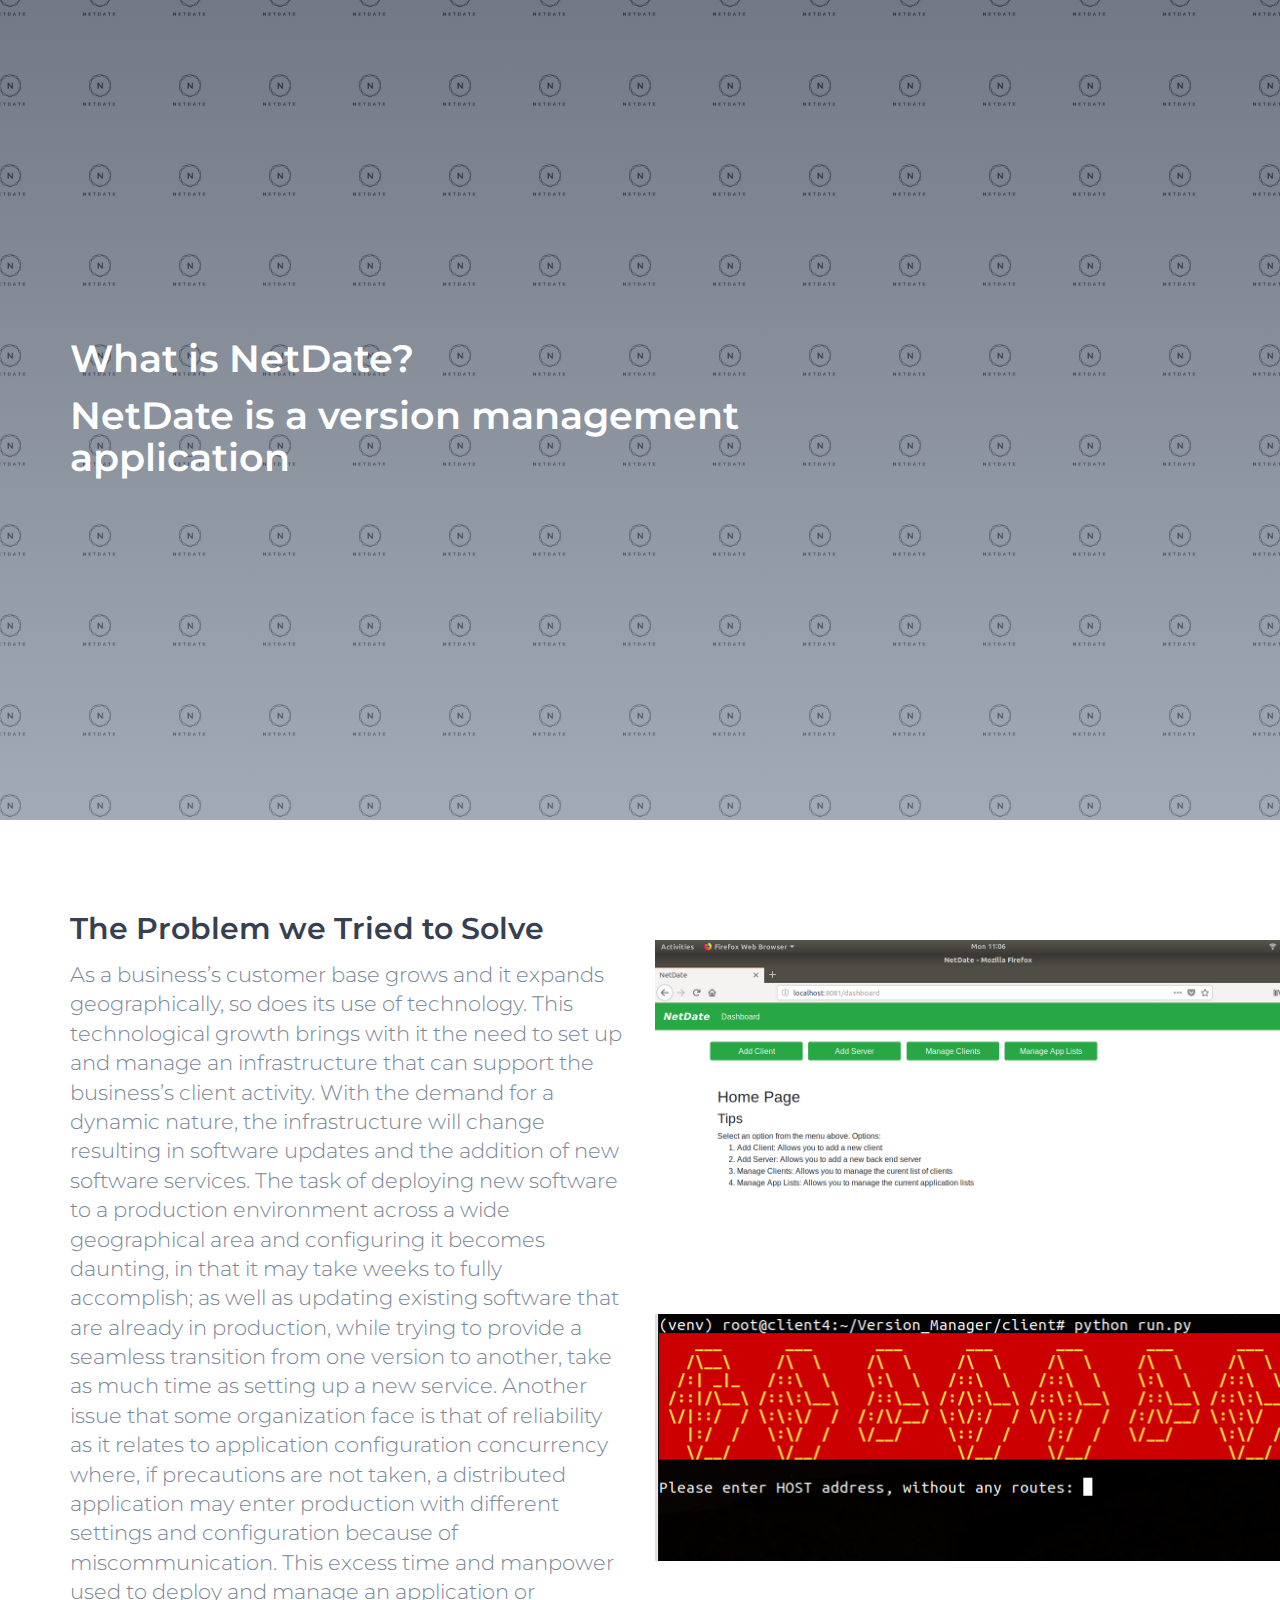
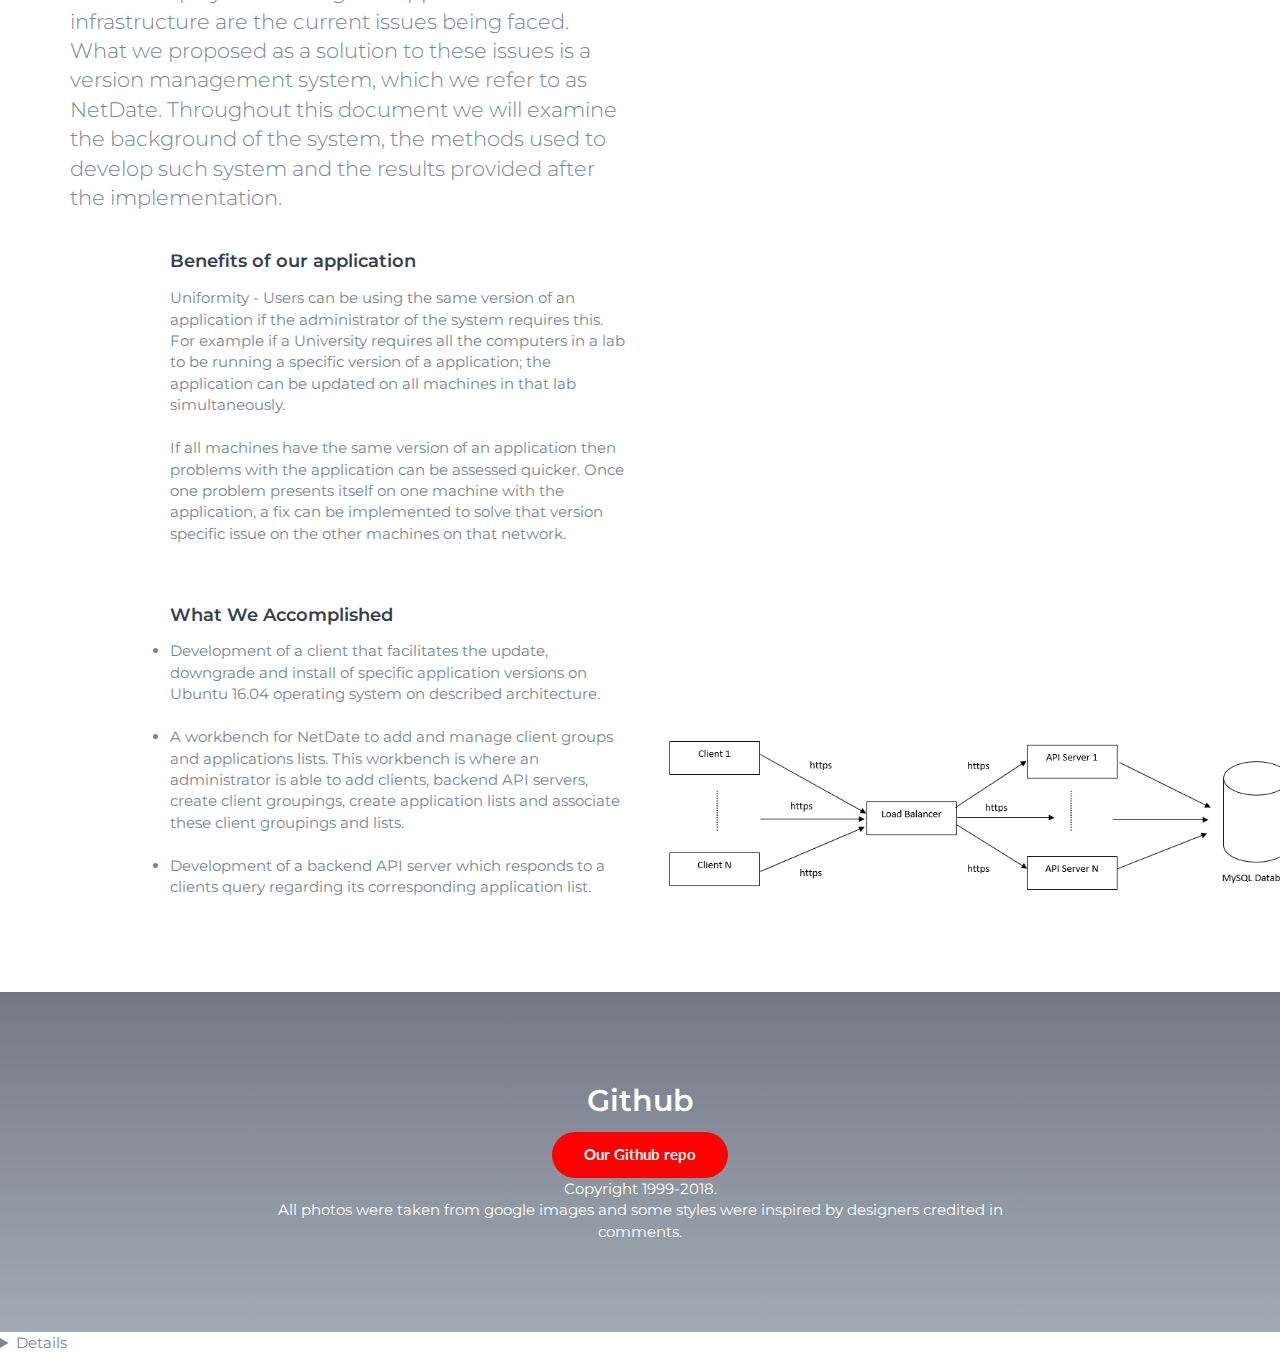
<file: index.html>
<!DOCTYPE html>
<html lang="en">
	<head>
		<meta charset="utf-8">
		<meta http-equiv="X-UA-Compatible" content="IE=edge">
		<meta name="viewport" content="width=device-width, initial-scale=1">
		 <!-- The above 3 meta tags *must* come first in the head; any other head content must come *after* these tags -->

		<title>NetDate</title>

		<!-- Google font -->
		<link href="https://fonts.googleapis.com/css?family=Lato:700%7CMontserrat:400,600" rel="stylesheet">

		<!-- Bootstrap -->
		<link type="text/css" rel="stylesheet" href="css/bootstrap.min.css"/>

		<!-- Font Awesome Icon -->
		<link rel="stylesheet" href="css/font-awesome.min.css">

		<!-- Custom stlylesheet -->
		<link type="text/css" rel="stylesheet" href="css/style.css"/>

		<!-- HTML5 shim and Respond.js for IE8 support of HTML5 elements and media queries -->
		<!-- WARNING: Respond.js doesn't work if you view the page via file:// -->
		<!--[if lt IE 9]>
		  <script src="https://oss.maxcdn.com/html5shiv/3.7.3/html5shiv.min.js"></script>
		  <script src="https://oss.maxcdn.com/respond/1.4.2/respond.min.js"></script>
		<![endif]-->

   

		<!-- Home -->
		<div id="home" class="hero-area">

			<!-- Background Image -->
			<div class="bg-image bg-parallax overlay" style="background-image:url(./img/home-background.jpg)" ></div>
			<!-- /Background Image -->

			<div class="home-wrapper">
				<div class="container">
					<div class="row">
						<div class="col-md-8">
							<h1 class="white-text">What is NetDate?</h1>

							<h1 class="white-text">NetDate is a version management application</h1>
							
				
						</div>
					</div>
				</div>
			</div>

		</div>
		<!-- /Home -->

		<!-- About -->
		<div id="about" class="section">

			<!-- container -->
			<div class="container">

				<!-- row -->
				<div class="row">

					<div class="col-md-6">
						<div class="section-header">
							<h2>The Problem we Tried to Solve </h2>
							<p class="lead">
As a business’s customer base grows and it expands geographically, so does its use of technology. 
This technological growth brings with it the need to set up and manage an infrastructure that can support the business’s client activity. 
With the demand for a dynamic nature, the infrastructure will change resulting in software updates and the addition of new software services. 
The task of deploying new software to a production environment across a wide geographical area and configuring it becomes daunting, in that it may take weeks to fully accomplish; as well as updating existing software that are already in production, while trying to provide a seamless transition from one version to another, take as much time as setting up a new service. 
Another issue that some organization face is that of reliability as it relates to application configuration concurrency where, if precautions are not taken, a distributed application may enter production with different settings and configuration because of miscommunication. 
This excess time and manpower used to deploy and manage an application or infrastructure are the current issues being faced. 
What we proposed as a solution to these issues is a version management system, which we refer to as NetDate. 
Throughout this document we will examine the background of the system, the methods used to develop such system and the results provided after the implementation.
</p>
						</div>

						
						<div class="feature">
					
							<div class="feature-content">
								<h4>Benefits of our application</h4>
								<p> Uniformity - Users can be using the same version of an application if the administrator of the system requires this. For example if a University requires all the computers in a lab to be running a specific version of a application; the application can be updated on all machines in that lab simultaneously.  
								<br><br>If all machines have the same version of an application then problems with the application can be assessed quicker.
								Once one problem presents itself on one machine with the application,
								a fix can be implemented to solve that version specific issue on the other machines on that network. </br></br></p>
							</div>
						</div>
					
						<div class="feature">
						
							<div class="feature-content">
								
								<h4>What We Accomplished </h4>
								<p><li>Development of a client that facilitates the update, 
								downgrade and install of specific application versions on Ubuntu 16.04 operating system on described architecture.</li><br>
								<li>A workbench for NetDate to add and manage client groups and applications lists. This workbench is where an administrator is able to add clients, 
								backend API servers, create client groupings, create application lists and associate these client groupings and lists.</li><br>
								<li>Development of a backend API server which responds to a clients query regarding its corresponding application list.</li></p>
							</div>
						</div>
						

						

					</div>

					<div class="col-md-6">
						<div class="about-img">
							<img src= "./img/about.png" alt="screenshot of application should be here">
							
							<img src="./img/about2.png" alt="screenshot of application should be here">
							<br></br><br></br><br></br><br></br><br></br><br></br><br></br><br></br><br></br><br></br>
							<br></br><br></br><br></br><br></br><br></br><br></br><br></br><br></br>
							
							<img src="./img/about3.png" alt="Architecture diagram should go here">
					
					</div>
					

				</div>
				<!-- row -->

			</div>
			<!-- container -->
		</div>
		<!-- /About -->

	
				
				</div>

			</div>
			<!-- container -->

		</div>
	

		<!-- Contact CTA -->
		<div class="section">

			<!-- Backgound Image -->
			<div class="bg-image bg-parallax overlay" style="background-image:url(./img/home-background.jpg)"></div>
			<!-- Backgound Image -->

			<!-- container -->
			<footer>
			<div class="container">

				<!-- row -->
				<div class="row">

					<div class="col-md-8 col-md-offset-2 text-center">
						<h2 class="white-text">Github</h2>
						<a class="main-button icon-button" target="_blank" href="https://github.com/shadowlaw/Version_Manager">Our Github repo</a>
						<summary class="white-text">Copyright 1999-2018.</summary>
  						
  						<p class="white-text">All photos were taken from google images and some styles were inspired by designers credited in comments.</p>
						</details>
					</div>

				</div>
				<!-- /row -->
			</footer>
			</div>
			<!-- /container -->
			<details>
  

		</div>
		

		

		<!-- jQuery Plugins -->
		<script type="text/javascript" src="js/jquery.min.js"></script>
		<script type="text/javascript" src="js/bootstrap.min.js"></script>
		<script type="text/javascript" src="js/main.js"></script>

	</body>
</html>
</file>
<file: css/style.css>
/*
Template Name: HTML Education Template
Inspired By: yaminncco


------------------------------------*/

/*------------------------------------*\
	General
\*------------------------------------*/
/* --- typography --- */
body {
    font-family: 'Montserrat', sans-serif;
	font-size: 15px;
    font-weight: 400;
    color: #798696;
	overflow-x:hidden;
}

h1,h2,h3,h4,h5,h6 {
	margin-top: 12px;
	margin-bottom: 15px;
	font-weight: 600;
	color: #374050;
}

h1 {
	font-size:38px;
}

h2 {
	font-size:30px;
}

h3 {
	font-size:24px;
}

h4 {
	font-size:18px;
}

a {
	font-family: 'Lato', sans-serif;
	color: #374050;
	font-weight: 700;
}

a:hover,
a:focus{
    text-decoration: none;
    outline: none;
	color: #374050;
	opacity: 0.9;
}

ul,ol{
    margin: 0;
    padding: 0;
    list-style: none
}

.white-text {
	color: #FFF;
}

blockquote {
	position: relative;
	margin: 20px 0px;
	padding: 20px 20px 20px 60px;
	border-left: none;
	color: #374050;
}

blockquote:before{
	content:"\f10d";
	font-family:fontAwesome;
	position:absolute;
	left:0;
	top:0;
	color: #FF6700;
	width:40px;
	height:40px;
	line-height:40px;
	text-align:center;
	border-radius:50%;
	border:1px solid #EBEBEB;
}
article{
	color: #ffffff

}

/* --- Section --- */
.section {
	position:relative;
	padding-top:80px;
	padding-bottom:80px;
}

.section-hr {
	margin-top:80px;
	margin-bottom:80px;
	border-color: #EBEBEB;
}

.section-header {
	margin-bottom:40px;
}

/* --- Background Image --- */
.bg-image {
	position:absolute;
	left:0;
	right:0;
	top:0;
	bottom:0;
	background-position:center;
	background-size:90px;
}

.bg-image.bg-parallax {
	background-attachment:fixed;
}

.bg-image.overlay:after {
	content:"";
	position:absolute;
	left:0;
	right:0;
	top:0;
	bottom:0;
	background-image: -webkit-gradient(linear, left top, left bottom, from(#374050), to(#798696));
	background-image: linear-gradient(to bottom, #374050 0%, #798696 100%);
	opacity: 0.7;
}

/* --- Buttons --- */
.main-button {
	position:relative;
	display:inline-block;
	padding:10px 30px;
	background-color: #FF0000 ;
	border: 2px solid transparent;
	border-radius: 40px;
	color: #FFF;
	-webkit-transition:0.2s all;
	transition:0.2s all;
}

.main-button:hover , .main-button:focus {
	background-color:#fff;
	border: 2px solid #FF0000;
	color:#FF6700;
}

.main-button.icon-button:hover , .main-button.icon-button:focus {
	padding-right: 45px;
}

.main-button.icon-button:after {
	content:"\f178";
	font-family:FontAwesome;
	position:absolute;
	width: 30px;
	right: 15px;
	text-align:center;
	opacity:0;
	-webkit-transition:0.2s all;
	transition:0.2s all;
}

.main-button.icon-button:hover:after , .main-button.icon-button:focus:after {
	opacity:1;
}

/* --  Input  -- */
input[type="text"], input[type="email"], input[type="password"], input[type="number"], input[type="date"], input[type="url"], input[type="tel"], textarea {
    height: 40px;
    width: 100%;
    border: 1px solid #EBEBEB;
	border-radius:4px;
	background: transparent;
    padding-left: 15px;
	padding-right: 15px;
	-webkit-transition:0.2s border-color;
	transition:0.2s border-color;
}

textarea {
    padding: 10px 15px;
}

input[type="text"]:focus, input[type="email"]:focus, input[type="password"]:focus, input[type="number"]:focus, input[type="date"]:focus, input[type="url"]:focus, input[type="tel"]:focus, textarea:focus {
	border-color:#FF6700;
}

/*------------------------------------*\
	Logo
\*------------------------------------*/
.navbar-brand {
    padding: 0;

}

.navbar-brand .logo {
	margin-top: 10px;
	display: inline-block;
}

.navbar-brand .logo > img {
	max-height:100px;
}

@media only screen and (max-width: 767px) {
	.navbar-brand {
		margin-left:15px;
	}
} 

/*------------------------------------*\
	Navigation
\*------------------------------------*/
#header {
	position:relative;
	left:0;
	right:0;
	top:0;
	height: 100px;
	z-index:99;
	border-bottom:1px solid rgba(235, 235, 235, 0.25);
	background-color:#FFF;
	-webkit-transition:0.2s all;
	transition:0.2s all;
}

#header.transparent-nav {
	position:absolute;
	background-color: transparent;
}

#header.transparent-nav .main-menu li a {
	color:#FFF;
}

.main-menu li a {
	text-transform:uppercase;
	-webkit-transition:0.2s all;
	transition:0.2s all;
}

.main-menu li a:hover , .main-menu li a:focus {
	background-color:transparent;
}

.main-menu li a:after {
	content:"";
	display:block;
	height:2px;
	background-color:#FF6700;
	width:100%;
	-webkit-transform: translateY(5px);
	    -ms-transform: translateY(5px);
	        transform: translateY(5px);
	opacity:0;
	-webkit-transition:0.2s all;
	transition:0.2s all;
}

.main-menu li a:hover:after , .main-menu li a:focus:after {
	-webkit-transform: translateY(0px);
	    -ms-transform: translateY(0px);
	        transform: translateY(0px);
	opacity:1;
}

/* -- Mobile Nav -- */
@media only screen and (max-width: 767px) {
	#nav {
		position: fixed;
		top: 0;
		right: 0;
		width: 0%;
		max-width:250px;
		height: 100vh;
		background: #FFF;
		-webkit-box-shadow: 0px 5px 10px 0px rgba(0, 0, 0, 0.1);
		        box-shadow: 0px 5px 10px 0px rgba(0, 0, 0, 0.1);
		padding-top: 80px;
		padding-bottom: 40px;
		-webkit-transform: translateX(100%);
		    -ms-transform: translateX(100%);
		        transform: translateX(100%);
		-webkit-transition: 0.4s all cubic-bezier(.77,0,.18,1);
		transition: 0.4s all cubic-bezier(.77,0,.18,1);
		z-index:9;
	}

	#header.nav-collapse #nav{
		width:100%;
		-webkit-transform: translateX(0%);
		    -ms-transform: translateX(0%);
		        transform: translateX(0%);
	}
	
	.main-menu {
		margin:0;
	}
	
	.main-menu li a {
		color: #374050 !important;
		display: inline-block;
		margin-left: 40px;
	}
}

/* -- Mobile Toggle Btn -- */
.navbar-toggle {
	position:fixed;
	right:0;
	padding: 0;
	height: 40px;
	width: 40px;
	margin-top: 5px;
	z-index:99;
}

.navbar-toggle > span {
	position: absolute;
	top: 50%;
	left: 50%;
    -webkit-transform: translate(-50% , -50%);
        -ms-transform: translate(-50% , -50%);
            transform: translate(-50% , -50%);
	-webkit-transition: 0.2s background;
	transition: 0.2s background;
}

.navbar-toggle > span:before, .navbar-toggle > span:after {
	content: '';
	position:absolute;
	left:0;
	-webkit-transition: 0.2s -webkit-transform;
	transition: 0.2s -webkit-transform;
	transition: 0.2s transform;
	transition: 0.2s transform, 0.2s -webkit-transform;
}

.navbar-toggle > span , .navbar-toggle > span:before , .navbar-toggle > span:after {
	height: 2px;
	width: 25px;
	background-color:#374050;
}

.navbar-toggle > span:before {
	top: -10px;
}

.navbar-toggle > span:after {
	top: 10px;
}

#header.nav-collapse .navbar-toggle > span {
	background: transparent;
}

#header.nav-collapse .navbar-toggle > span:before {
    -webkit-transform: translateY(10px) rotate(45deg);
        -ms-transform: translateY(10px) rotate(45deg);
            transform: translateY(10px) rotate(45deg);
}

#header.nav-collapse .navbar-toggle > span:after {
    -webkit-transform: translateY(-10px) rotate(-45deg);
        -ms-transform: translateY(-10px) rotate(-45deg);
            transform: translateY(-10px) rotate(-45deg);
}

/*------------------------------------*\
	Hero Area
\*------------------------------------*/
.hero-area {
	position:relative;
	padding-top: 80px;
	padding-bottom: 80px;
}

#home.hero-area {
	height:calc(100vh - 80px);
	padding-top: 0px;
	padding-bottom: 0px;
}

.home-wrapper {
	position:absolute;
	top:50%;
	-webkit-transform:translateY(-50%);
	    -ms-transform:translateY(-50%);
	        transform:translateY(-50%);
	left:0;
	right:0;
}

/* -- Breadcrumb -- */
.hero-area-tree li {
	display:inline-block;
	font-family: 'Lato', sans-serif;
	font-weight:600;
	font-size:14px;
	color:rgba(255, 255, 255, 0.8);
}

.hero-area-tree li > a {
	color:rgba(255, 255, 255, 0.8);
}

.hero-area-tree li + li:before {
	content: "/";
	display: inline-block;
	margin: 0px 5px;
	color: rgba(235, 235, 235, 0.25);
}

/*------------------------------------*\
	About & Why Us (Feature)
\*------------------------------------*/
/* -- Feature -- */
.feature {
	position:relative;
}

.feature + .feature  {
	margin-top:40px;
}

.feature .feature-icon {
	position:absolute;
	left:0;
	top:0;
	width:80px;
	height:80px;
	line-height:80px;
	text-align:center;
	border-radius: 50%;
	font-size:30px;
	border:1px solid #EBEBEB;
	color:#FF0000;
}

.feature-content {
	padding-left:100px;
}

/* -- About Img -- */
.about-img {
	margin-top:40px;
}

.about-img > img {
	width:120%;
}



/*------------------------------------*\
	Courses
\*------------------------------------*/
.course {
	margin-top:20px;
	margin-bottom:20px;
}

.course .course-img {
	position: relative;
	display:block;
	margin-bottom:20px;
	border-radius:4px;
	overflow:hidden;
}

.course .course-img > img {
	width:100%;
}

.course-img:after {
	content:"";
	position:absolute;
	left:0;
	right:0;
	bottom:0;
	top:0;
	background-color:#FF0000;
	opacity:0;
	-webkit-transition:0.2s opacity;
	transition:0.2s opacity;
}

.course .course-img:hover:after {
	opacity:0.7;
}


#courses .center-btn {
	text-align:center;
	margin-top:40px;
}

/*------------------------------------*\
	Footer
\*------------------------------------*/

#bottom-footer {
	margin-top: 20px;
	padding-top: 20px;
	border-top: 1px solid #EBEBEB;
}

/* -- Footer Logo -- */
.footer-logo  .logo {
	margin-top: 20px;
	display: inline-block;
}

.footer-logo  .logo > img {
	max-height:30px;
}

/* -- Footer Nav -- */
.footer-nav {
	text-align: right;
	padding: 20px 0px;
}

.footer-nav li {
	display:inline-block;
	margin-left:15px
}

.footer-nav li a {
	display:block;
	text-transform:uppercase;
	-webkit-transition:0.2s color;
	transition:0.2s color;
}

.footer-nav li a:hover , .footer-nav li a:focus {
	color:#FF6700;
}

.footer-nav li a:after {
	content:"";
	display:block;
	height:2px;
	background-color:#FF6700;
	width:100%;
	-webkit-transform: translateY(5px);
	    -ms-transform: translateY(5px);
	        transform: translateY(5px);
	opacity:0;
	-webkit-transition:0.2s all;
	transition:0.2s all;
}

.footer-nav li a:hover:after , .footer-nav li a:focus:after {
	-webkit-transform: translateY(0px);
	    -ms-transform: translateY(0px);
	        transform: translateY(0px);
	opacity:1;
}

/* -- Footer copyright -- */
.footer-copyright {
	line-height:40px;
}

/* -- Footer Social -- */
.footer-social {
	text-align:right;
}

.footer-social li {
	display:inline-block;
	margin-left:10px;
}

.footer-social li a {
	display:block;
	width:40px;
	height:40px;
	line-height:40px;
	text-align:center;
	border-radius:50%;
	color:#FFF;
	background-color:#EBEBEB;
	-webkit-transition:0.2s opacity;
	transition:0.2s opacity;
}

.footer-social li a.facebook {
	background-color:#3b5998;
}

.footer-social li a.twitter {
	background-color:#55acee;
}

.footer-social li a.google-plus {
	background-color:#dd4b39;
}

.footer-social li a.instagram {
	background-color:#e95950;
}

.footer-social li a.youtube {
	background-color:#ff0000;
}

.footer-social li a.linkedin {
	background-color:#007bb5;
}

/*------------------------------------*\
	Contact Page
\*------------------------------------*/
/* -- Contact Form -- */
.contact-form:after {
	content:"";
	display:block;
	clear:both;
}

.contact-form .input {
	margin-bottom:20px;
}

.contact-form textarea.input {
	height:200px;
}

/* -- Contact Information -- */
.contact-details li  {
	margin-bottom:20px;
}

.contact-details li i {
	color: #FF6700;
	margin-right: 15px;
	border: 1px solid #EBEBEB;
	border-radius: 50%;
	width: 40px;
	height: 40px;
	line-height: 40px;
	text-align: center;
}

/* -- Contact Map -- */
#contact-map {
	height:260px;
	border-radius:4px;
}

/*------------------------------------*\
	Blog Page
\*------------------------------------*/
/* -- Single Blog -- */
.single-blog {
	margin-bottom:40px;
}

.single-blog .blog-img > a {
	position:relative;
	display:block;
	border-radius:4px;
	overflow:hidden;
}

.single-blog .blog-img img {
	width:100%;
}

.single-blog .blog-img > a:after {
	content:"";
	position:absolute;
	left:0;
	top:0;
	bottom:0;
	right:0;
	background-color:#FF6700;
	opacity:0;
	-webkit-transition:0.2s opacity;
	transition:0.2s opacity;
}

.single-blog .blog-img > a:hover:after {
	opacity:0.7;
}

.single-blog .blog-meta {
	margin-top: 20px;
	padding-top: 10px;
	border-top: 1px solid #EBEBEB;
}

.single-blog .blog-meta .blog-meta-author > a {
	color: #FF6700;
}

.single-blog .blog-meta .blog-meta-comments {
	margin-left:10px;
}

.single-blog .blog-meta .blog-meta-comments > a {
	color: #798696;
}

/* -- Pagination -- */
.post-pagination {
	margin-top:40px;
	text-align:center;
}

.post-pagination .pages {
	display:inline-block;
}

.post-pagination .pages li {
	display:inline-block;
}

.post-pagination .pages li + li {
	margin-left:10px;
}

.post-pagination .pages li {
	width: 40px;
	height: 40px;
	line-height: 40px;
	text-align: center;
	border-radius: 50%;
	background-color: #EBEBEB;
	-webkit-transition: 0.2s all;
	transition: 0.2s all;
}

.post-pagination .pages li a {
	display:block;
	-webkit-transition: 0.2s color;
	transition: 0.2s color;
}

.post-pagination .pages li:hover  , .post-pagination .pages li.active {
	background-color: #FF6700;
	color:#FFF;
}

.post-pagination .pages li:hover a {
	color:#FFF;
} 

.pagination-back , .pagination-next {
	display: block;
	text-align: center;
	border-radius: 40px;
	background-color: #EBEBEB;
	-webkit-transition: 0.2s all;
	transition: 0.2s all;
	height:40px;
	padding:0px 30px;
	line-height:40px;
}

.pagination-next:hover  , .pagination-back:hover  {
	color:#FFF;
	background-color:#FF6700;
}

.pagination-next:after {
	content:"\f178";
	font-family:FontAwesome;
	margin-left:15px;
}

.pagination-back:before {
	content:"\f177";
	font-family:FontAwesome;
	margin-right:15px;
}

/*------------------------------------*\
	Blog Page Sidebar
\*------------------------------------*/
.widget + .widget {
	margin-top:40px;
}

/*-- Search --*/
.widget.search-widget {
	position:relative
}

.widget.search-widget .input {
	padding-right:60px;
}

.widget.search-widget button {
	position:absolute;
	right:0;
	top:0;
	height:40px;
	width:40px;
	background-color:transparent;
	border:none;
}

.widget.search-widget .input:focus + button {
	color:#FF6700;
}

/*-- Category --*/
.category-widget .category {
	display:block;
	text-transform:uppercase;
	padding-top: 10px;
	padding-bottom: 10px;
}

.category-widget .category + .category {
	border-top: 1px solid #EBEBEB;
}

.category-widget .category:before {
	content: "";
	display: inline-block;
	width: 4px;
	height: 4px;
	border-radius: 50%;
	background-color: #FF6700;
	margin-right:10px;
}

.category-widget .category span {
	font-size:14px;
	margin-left:10px;
	color:#798696;
}

/*-- Sidebar Posts --*/
.single-post:after {
	content:"";
	display:block;
	clear:both;
}

.single-post + .single-post {
	margin-top:20px;
}

.single-post .single-post-img {
	position:relative;
	width: 80px;
	display: block;
	float: left;
	margin-right: 10px;
	margin-top: 3px;
	border-radius: 4px;
	overflow: hidden;
}

.single-post .single-post-img img {
	width:100%;
}

.single-post-img:after {
	content:"";
	position:absolute;
	left:0;
	top:0;
	bottom:0;
	right:0;
	background-color:#FF6700;
	opacity:0;
	-webkit-transition:0.2s opacity;
	transition:0.2s opacity;
}

.single-post-img:hover:after {
	opacity:0.7;
}

/*-- Tags --*/
.tags-widget .tag {
	display: inline-block;
	font-size: 14px;
	text-transform: uppercase;
	margin-right: 0px;
	margin-top: 5px;
	padding: 5px 15px;
	border-radius: 40px;
	border: 1px solid #EBEBEB;
	color: #798696;
	-webkit-transition: 0.2s all;
	transition: 0.2s all;
}

.tags-widget .tag:hover {
	background-color:#FF6700;
	border-color:#FF6700;
	color:#FFF;
}


 {
	/*-- Courses --*/
	#courses-wrapper [class*='col-xs'] {
		width:100%;
	}
	
	/*-- Blog Comments --*/
	.blog-comments .media .media {
		margin-left:0px;
	}
	
	/*-- Blog Reply Form --*/
	.blog-reply-form .input.name-input , .blog-reply-form .input.email-input {
		width: 100%;
		float:none;
	}
	
	.blog-reply-form .input.email-input {
		margin-left: 0px;
	}
}

/*------------------------------------*\
	Preloader
\*------------------------------------*/ 
#preloader {
	position:fixed;
	left:0;
	right:0;
	top:0;
	bottom:0;
	background-color:#FFF;
	z-index:9999;
}

#preloader .preloader {
	position:absolute;
	left:50%;
	top:50%;
	-webkit-transform: translate(-50% , -50%);
	    -ms-transform: translate(-50% , -50%);
	        transform: translate(-50% , -50%);
}

#preloader .preloader:after {
	content:"";
	display:block;
	width:40px;
	height:40px;
	border: 1px solid #EBEBEB;
    border-top: 1px solid #FF6700;
    border-radius: 50%;
	-webkit-animation: 1s preloader linear infinite;
	        animation: 1s preloader linear infinite;
}

@-webkit-keyframes preloader {
	from { -webkit-transform: rotate(0deg); transform: rotate(0deg);}
	to { -webkit-transform: rotate(360deg); transform: rotate(360deg);}
}

@keyframes preloader {
	from { -webkit-transform: rotate(0deg); transform: rotate(0deg);}
	to { -webkit-transform: rotate(360deg); transform: rotate(360deg);}
}
#drop_zone {
  border: 5px solid blue;
  width:  200px;
  height: 100px;
}
</file>
